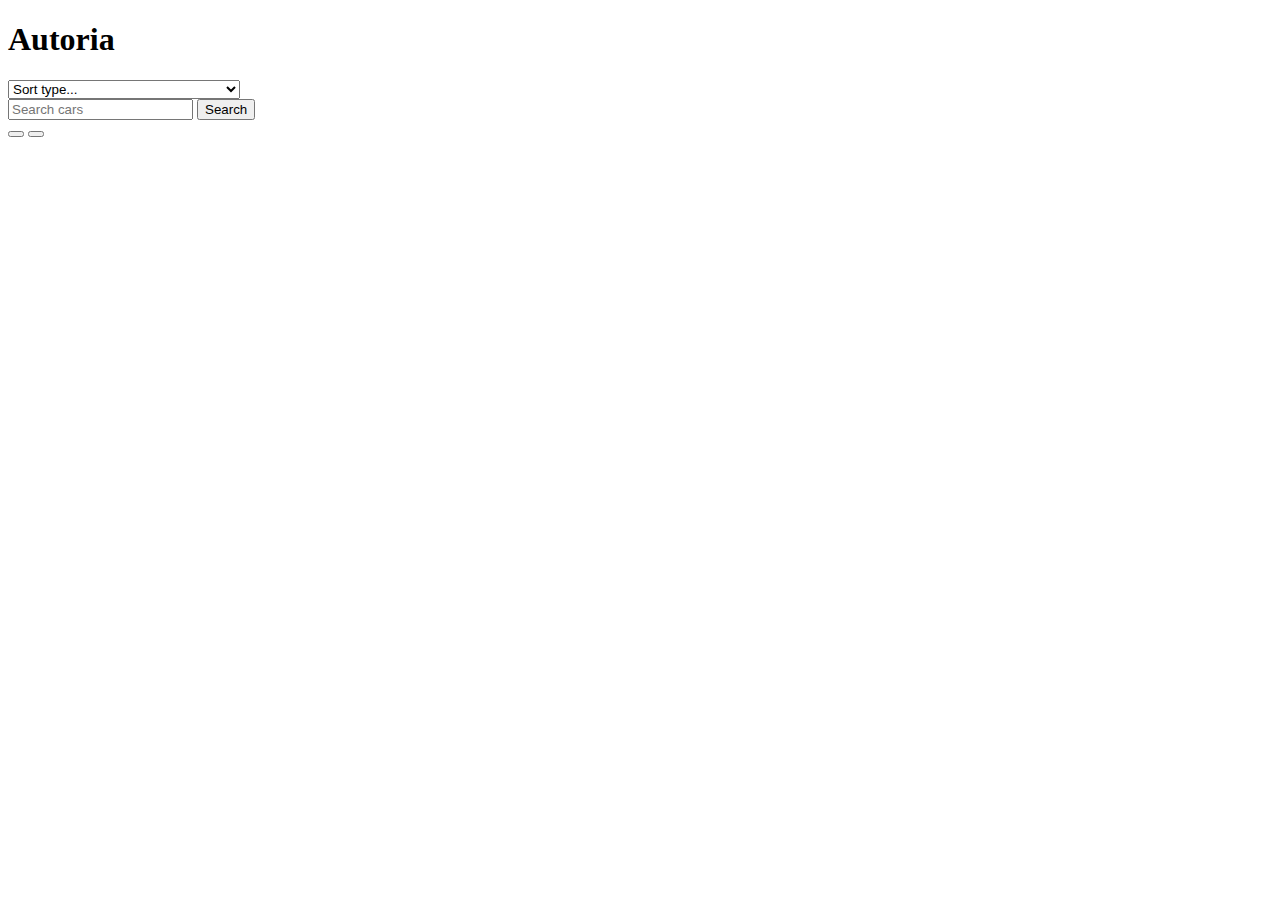
<file: img/Autoria-Imitation-main/Autoria-Imitation-main/index.html>
<!DOCTYPE html>
<html lang="en">
  <head>
    <meta charset="utf-8" />
    <meta name="viewport" content="width=device-width, initial-scale=1" />
    <link
      href="https://cdn.jsdelivr.net/npm/bootstrap@5.1.0/dist/css/bootstrap.min.css"
      rel="stylesheet"
      integrity="sha384-KyZXEAg3QhqLMpG8r+8fhAXLRk2vvoC2f3B09zVXn8CA5QIVfZOJ3BCsw2P0p/We"
      crossorigin="anonymous"
    />
    <link rel="stylesheet" href="./css/style.css" />
    <link
      rel="stylesheet"
      href="https://use.fontawesome.com/releases/v5.15.4/css/all.css"
      integrity="sha384-DyZ88mC6Up2uqS4h/KRgHuoeGwBcD4Ng9SiP4dIRy0EXTlnuz47vAwmeGwVChigm"
      crossorigin="anonymous"
    />
    <title>Autoria</title>
  </head>

  <body>
    <div class="container">
      <h1 class="text-center text-uppercase">Autoria</h1>
      <div class="row">
        <div class="col-12 border p-3 topbar">
          <div class="row">
            <div class="col-4">
              <select class="form-select" id="sortSelect">
                <option selected disabled>Sort type...</option>
                <option value="price/-1">По цене (от дорогих)</option>
                <option value="price/1">По цене (от дешёвых)</option>
                <option value="rating/-1">По рейтингу (от популярных)</option>
                <option value="rating/1">По рейтингу (от непопулярных)</option>
                <option value="mileage/-1">По пробегу (от больш.)</option>
                <option value="mileage/1">По пробегу (от меньш.)</option>
                <option value="year/-1">По году производства (от больш.)</option>
                <option value="year/1">По году производства (от меньш.)</option>
              </select>
            </div>
            <div class="col-6">
              <form>
                <div class="input-group">
                  <input
                    type="search"
                    class="form-control"
                    placeholder="Search cars"
                    aria-label="Search cars"
                    aria-describedby="searchBtn"
                  />
                  <button class="btn btn-outline-primary" id="searchBtn" type="submit">Search</button>
                </div>
              </form>
            </div>
            <div class="col-2">
              <div class="btn-group" role="group" aria-label="Basic example">
                <button type="button" class="btn btn-secondary"><i class="fas fa-bars"></i></button>
                <button type="button" class="btn btn-secondary"><i class="fas fa-th-large"></i></button>
              </div>
            </div>
          </div>
        </div>
        <div class="col-3 border p-3 filterbar"></div>
        <div class="col-9 border p-3 showcase" id="showcase">
          <!-- <div class="card mb-3">
            <div class="row g-0">
              <div class="col-md-4">
                <img src="https://placeimg.com/640/480/any" class="img-fluid rounded-start" alt="..." />
              </div>
              <div class="col-md-8">
                <div class="card-body">
                  <h5 class="card-title">BMW M3 1.4L (2010)</h5>
                  <h4 class="card-price text-success fw-bolder">2000 $</h4>
                  <ul class="card-details">
                    <li><i class="fas fa-tachometer-alt fa-fw me-3"></i>300 000 km</li>
                    <li><i class="fas fa-map-marker-alt fa-fw me-3"></i>Ukraine</li>
                    <li><i class="fas fa-gas-pump fa-fw me-3"></i>Benzin, 1.4L</li>
                    <li><i class="fas fa-cogs fa-fw me-3"></i>AT</li>
                  </ul>
                  <ul class="list-group list-group-horizontal">
                    <li class="list-group-item p-0 d-flex align-items-center">
                      <i class="fas fa-check-circle px-1 text-success"></i>
                    </li>
                    <li class="list-group-item text-uppercase p-1">32hj5gjh23g5jh23g54hj2gh</li>
                  </ul>
                  <div class="d-flex justify-content-between text-muted mt-3">
                    <span class="card-text"><small>13.05.2021, 20:45</small></span>
                    <span><i class="fas fa-eye me-1"></i><span>45</span></span>
                  </div>
                </div>
              </div>
            </div>
          </div> -->
        </div>
      </div>
    </div>

    <!-- <div class="container">
            <div class="row">
                <div class="col-1 bg">1</div>
                <div class="col-1 bg">2</div>
                <div class="col-1 bg">3</div>
                <div class="col-1 bg">4</div>
                <div class="col-1 bg">5</div>
                <div class="col-1 bg">6</div>
                <div class="col-1 bg">7</div>
                <div class="col-1 bg">8</div>
                <div class="col-1 bg">9</div>
                <div class="col-1 bg">10</div>
                <div class="col-1 bg">11</div>
                <div class="col-1 bg">12</div>
            </div>
            <div class="row">
                <div class="col-2 bg">1</div>
                <div class="col-2 bg">2</div>
                <div class="col-2 bg">3</div>
                <div class="col-2 bg">4</div>
                <div class="col-2 bg">5</div>
                <div class="col-2 bg">6</div>
            </div>
            <div class="row">
                <div class="col-3 bg">1</div>
                <div class="col-3 bg">2</div>
                <div class="col-3 bg">3</div>
                <div class="col-3 bg">4</div>
            </div>
            <div class="row">
                <div class="col-6 bg">1</div>
                <div class="col-6 bg">2</div>
            </div>
            <div class="row">
                <div class="col-12 bg">1</div>
            </div>
            <div class="row justify-content-center">
                <div class="col-md-6 col-xl-2 bg">999</div>
                <div class="col-md-6 col-xl-2 bg">999</div>
                <div class="col-md-6 col-xl-2 bg">999</div>
                <div class="col-md-6 col-xl-2 bg">999</div>
                <div class="col-md-6 col-xl-2 bg">999</div>
                <div class="col-md-6 col-xl-4 bg">999</div>
                <div class="col-md-6 col-xl-4 bg">999</div>
                <div class="col-md-6 col-xl-2 bg">999</div>
            </div>
        </div> -->

    <script
      src="https://cdn.jsdelivr.net/npm/bootstrap@5.1.0/dist/js/bootstrap.bundle.min.js"
      integrity="sha384-U1DAWAznBHeqEIlVSCgzq+c9gqGAJn5c/t99JyeKa9xxaYpSvHU5awsuZVVFIhvj"
      crossorigin="anonymous"
    ></script>
    <script src="./js/cars.js"></script>
    <script src="./js/app.js"></script>
  </body>
</html>
</file>
<file: img/Autoria-Imitation-main/Autoria-Imitation-main/css/style.css>
.bg{
    background-color: maroon;
    border: 5px solid #fff;
    color: #fff;
    font-size: 60px;
}
.card-img{
    width: 100%;
    height: 250px;
    object-fit: cover;
}
.card-details{
    columns: 2;
    list-style-type: none;
    padding: 0;
}
.card-details i{
    color: #e1786b;
}
</file>
